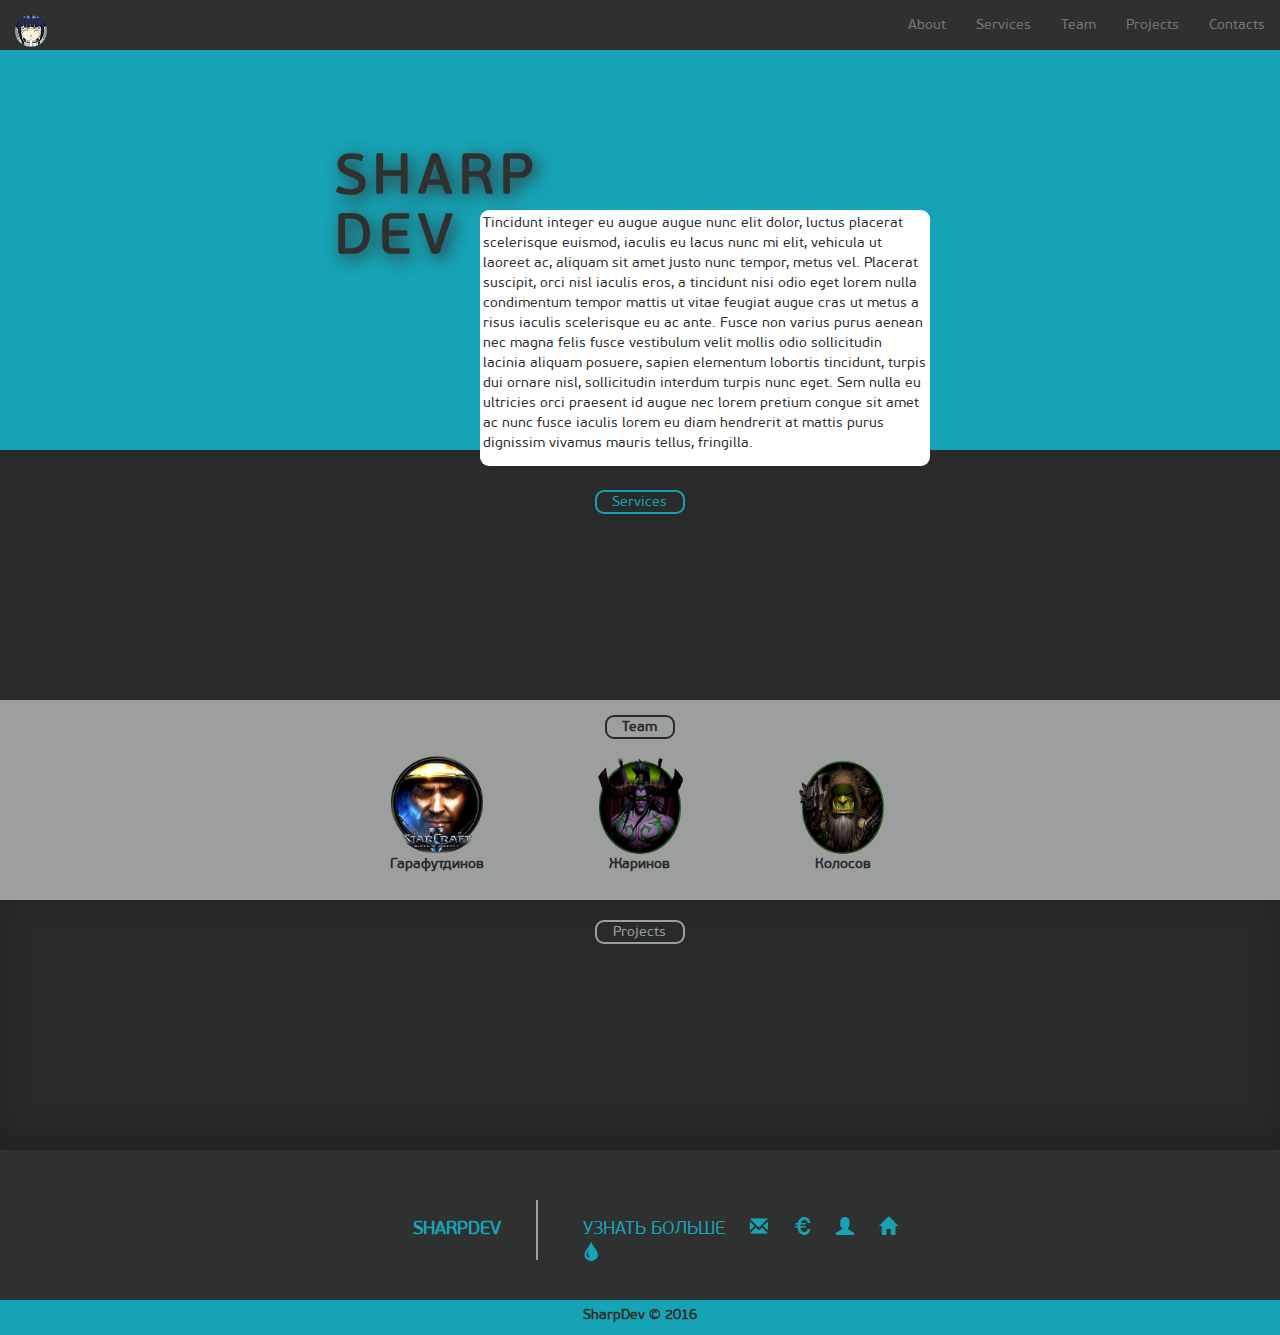
<file: AboutUs/Index_Alternative.html>
﻿<!DOCTYPE html>
<html>
<head>
    <title>ShaprDev</title>
	<meta charset="utf-8" />
    <link href="Content/bootstrap.min.css" rel="stylesheet" />
    <link href="Content/Site.css" rel="stylesheet" />
</head>

<body>
    <header>
        <nav class="navbar navbar-default navbar-fixed-top">
            <div class="container-fluid">
                <div class="navbar-header">
                    <a class="navbar-brand" href="#">
                        <img class="img-circle" alt="CSDev" src="Images/CSDev.jpg" />
                    </a>
                </div>
                <div class="nav navbar-collapse" id="nav-bar-collapse">
                    <ul class="nav navbar-nav navbar-right">
                        <li><a href="#about">About</a></li>
                        <li><a href="#services">Services</a></li>
                        <li><a href="#team">Team</a></li>
                        <li><a href="#projects">Projects</a></li>
                        <li><a href="#contacts">Contacts</a></li>
                    </ul>
                </div>
            </div>
        </nav>
    </header>

    <div class="container-fluid" id="about">
        <div class="row">
            <div class="col-md-8 col-md-offset-3">
                <p class="text-left company-name">SHARP</p>
            </div>
        </div>
        <div class="row">
            <div class="col-md-6 col-md-offset-3">
                <div class="word-dev">
                    <p class="text-left company-name">DEV</p>
                </div>
                <div class="text-about">
                    <p>
                        Tincidunt integer eu augue augue nunc elit dolor, luctus placerat scelerisque euismod, iaculis eu lacus nunc mi elit, vehicula ut laoreet ac, aliquam sit amet justo nunc tempor, metus vel.
                        Placerat suscipit, orci nisl iaculis eros, a tincidunt nisi odio eget lorem nulla condimentum tempor mattis ut vitae feugiat augue cras ut metus a risus iaculis scelerisque eu ac ante.
                        Fusce non varius purus aenean nec magna felis fusce vestibulum velit mollis odio sollicitudin lacinia aliquam posuere, sapien elementum lobortis tincidunt, turpis dui ornare nisl, sollicitudin interdum turpis nunc eget.
                        Sem nulla eu ultricies orci praesent id augue nec lorem pretium congue sit amet ac nunc fusce iaculis lorem eu diam hendrerit at mattis purus dignissim vivamus mauris tellus, fringilla.
                    </p>
                </div>
            </div>
        </div>
    </div>

    <div class="container-fluid" id="services">
        <div class="row">
            <div class="col-md-8 col-md-offset-2">
                <div id="services-text" class="center-block">
                    <p class="text-center">Services</p>
                </div>
            </div>
        </div>
    </div>

    <div class="container-fluid" id="team">
        <div class="row">
            <div class="col-md-8 col-md-offset-2">
                <div id="team-text" class="center-block">
                    <p class="text-center">Team</p>
                </div>
            </div>
        </div>
        <div class="row team-faces">
            <div class="col-md-6 col-md-offset-3">
                <div class="col-md-4 text-center">
                    <img src="Images/Aidarchik.png" alt="Айдар Гарафутдинов" class="team-face img-circle" />
                    <p class="text-center">Гарафутдинов</p>
                </div>
                <div class="col-md-4 text-center">
                    <img src="Images/Zharinov.png" alt="Александр Жаринов" class="team-face img-circle" />
                    <p class="text-center">Жаринов</p>
                </div>
                <div class="col-md-4 text-center">
                    <img src="Images/Kolosov.png" alt="Александр Колосов" class="team-face img-circle" />
                    <p class="text-center">Колосов</p>
                </div>
            </div>
        </div>
    </div>

    <div class="container-fluid" id="projects">
        <div class="row">
            <div class="col-md-8 col-md-offset-2">
                <div id="projects-text" class="center-block">
                    <p class="text-center">Projects</p>
                </div>
            </div>
        </div>
    </div>

    <div class="container-fluid" id="contacts">
        <div class="row">
            <div class="col-md-6 col-md-offset-3">
                <div class="col-xs-4" id="contacts-text-company">
                    <p class="text-right">SHARPDEV</p>
                </div>
                <div class="col-xs-8" id="contacts-text-moar">
                    <p class="text-left">
                        <span>УЗНАТЬ БОЛЬШЕ</span>
                        <span class="glyphicon glyphicon-envelope"></span>
                        <span class="glyphicon glyphicon-eur"></span>
                        <span class="glyphicon glyphicon-user"></span>
                        <span class="glyphicon glyphicon-home"></span>
                        <span class="glyphicon glyphicon-tint"></span>
                    </p>
                </div>
            </div>
        </div>
    </div>

    <div class="container-fluid bottom-blue-line">
        <div class="row">
            <div class="col-md-8 col-md-offset-2">
                <p class="text-center">SharpDev © 2016</p>
            </div>
        </div>
    </div>

    <script src="Scripts/jquery-3.1.0.min.js"></script>
    <script src="Scripts/bootstrap.min.js"></script>
</body>
</html>
</file>
<file: AboutUs/Content/Site.css>
﻿/*Variables*/
/*End variables*/
@font-face {
  font-family: PFBEAUSANSPRO;
  src: url(../fonts/PFBEAUSANSPRO-LIGHTITAL/PFBEAUSANSPRO-REG.TTF);
}
body {
  color: yellow;
  background-color: red;
  font-family: PFBEAUSANSPRO;
}
.navbar {
  background-color: #2f3030;
  border-bottom-width: 0px;
}
.navbar #nav-bar-collapse ul li a:hover {
  color: #16a3b5;
}
.navbar #nav-bar-collapse ul li a:target {
  color: #16a3b5;
}
#about {
  background-color: #16a3b5;
  margin-top: 50px;
  height: 400px;
  color: #2f3030;
  padding-top: 100px;
}
#about .word-dev {
  float: left;
}
#about .company-name {
  font-size: 55px;
  letter-spacing: 7px;
  font-weight: 700;
  line-height: 90%;
  text-shadow: 4px 4px 16px #2f3030;
}
#about .text-about {
  display: inline-block;
  width: 450px;
  padding: 3px;
  background-color: white;
  border-radius: 9px;
  margin-left: 20px;
}
#services {
  background-color: #292b2a;
  color: #16a3b5;
  height: 250px;
  padding-top: 40px;
}
#services #services-text {
  border: 2px solid #16a3b5;
  border-radius: 9px;
  width: 90px;
}
#services #services-text p {
  margin-bottom: 0px;
}
#team {
  background-color: #9d9f9e;
  color: #292b2a;
  height: 200px;
  padding-top: 15px;
  font-weight: bold;
}
#team #team-text {
  border: 2px solid #292b2a;
  border-radius: 9px;
  width: 70px;
}
#team #team-text p {
  margin-bottom: 0px;
}
#team .team-faces {
  margin-top: 15px;
}
#team .team-faces .team-face {
  width: 100px;
  height: 100px;
}
#projects {
  background-color: #292b2a;
  color: #9d9f9e;
  height: 250px;
  padding-top: 20px;
  box-shadow: inset 0px -10px 30px #1f221f;
}
#projects #projects-text {
  border: 2px solid #9d9f9e;
  border-radius: 9px;
  width: 90px;
}
#projects #projects-text p {
  margin-bottom: 0px;
}
#contacts {
  background-color: #2f3030;
  color: #16a3b5;
  height: 150px;
  padding-top: 50px;
}
#contacts #contacts-text-company {
  height: 60px;
  border-right: 2px solid #9d9f9e;
  font-weight: bold;
  padding-right: 35px;
}
#contacts #contacts-text-moar {
  height: 60px;
  padding-left: 35px;
}
#contacts #contacts-text-moar span {
  padding: 0px 10px;
}
#contacts p {
  margin-top: 16px;
  font-size: 18px;
}
.bottom-blue-line {
  background-color: #16a3b5;
  color: #2f3030;
  height: 35px;
}
.bottom-blue-line p {
  margin-bottom: 0px;
  margin-top: 5px;
  font-weight: bold;
}
</file>
